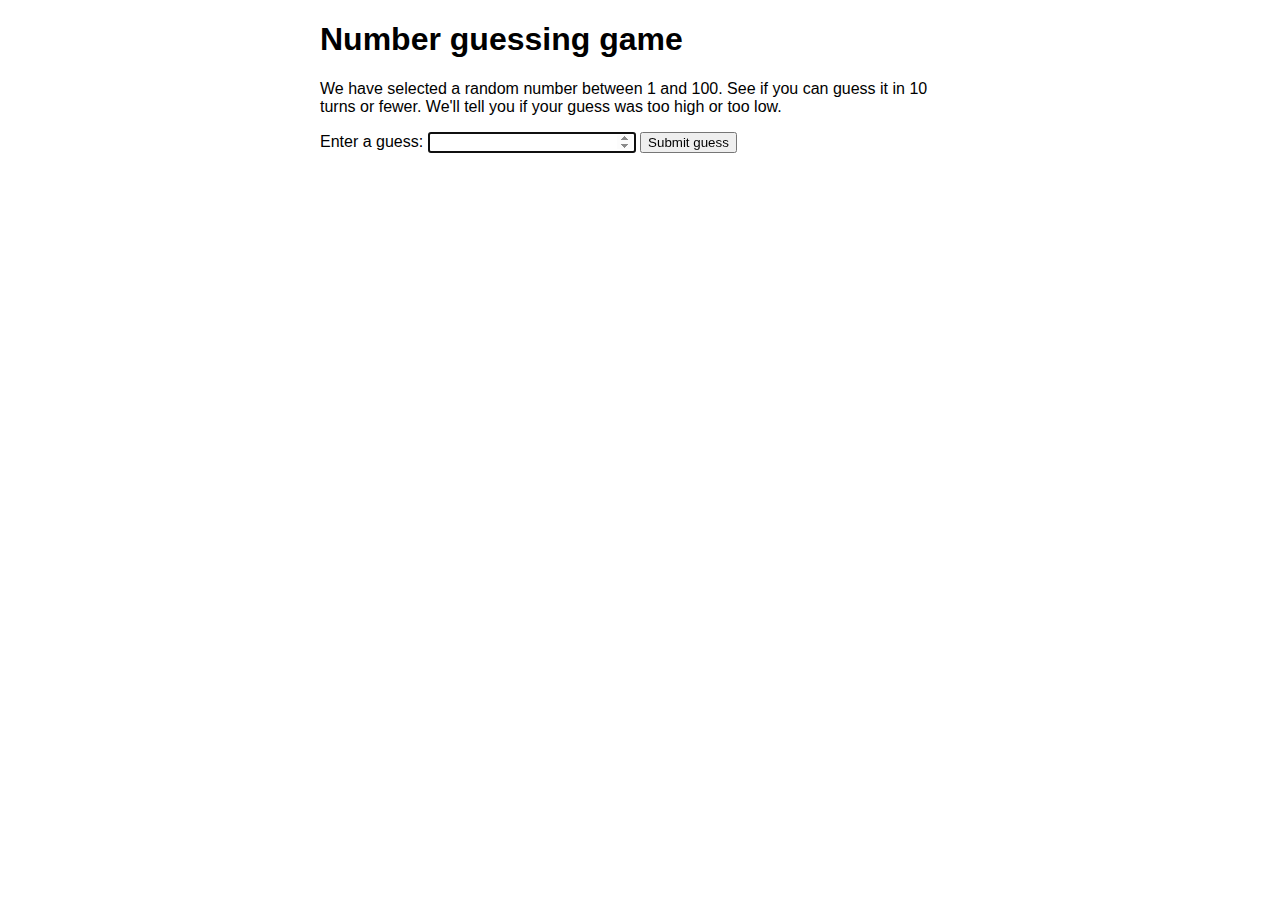
<file: Number game/index.html>
<!DOCTYPE html>
<html lang="en-us">
  <head>
    <meta charset="utf-8">

    <title>Number guessing game</title>

    <link rel="stylesheet" href="style.css">
  </head>

  <body>
    <h1>Number guessing game</h1>

    <p>We have selected a random number between 1 and 100. See if you can guess it in 10 turns or fewer. We'll tell you if your guess was too high or too low.</p>

    <div class="form">
      <label for="guessField">Enter a guess: </label>
      <input type="number" min="1" max="100" required id="guessField" class="guessField">
      <input type="submit" value="Submit guess" class="guessSubmit">
    </div>

    <div class="resultParas">
      <p class="guesses"></p>
      <p class="lastResult"></p>
      <p class="lowOrHi"></p>
    </div>

    <script src="script.js" defer></script>

  </body>
</html>
</file>
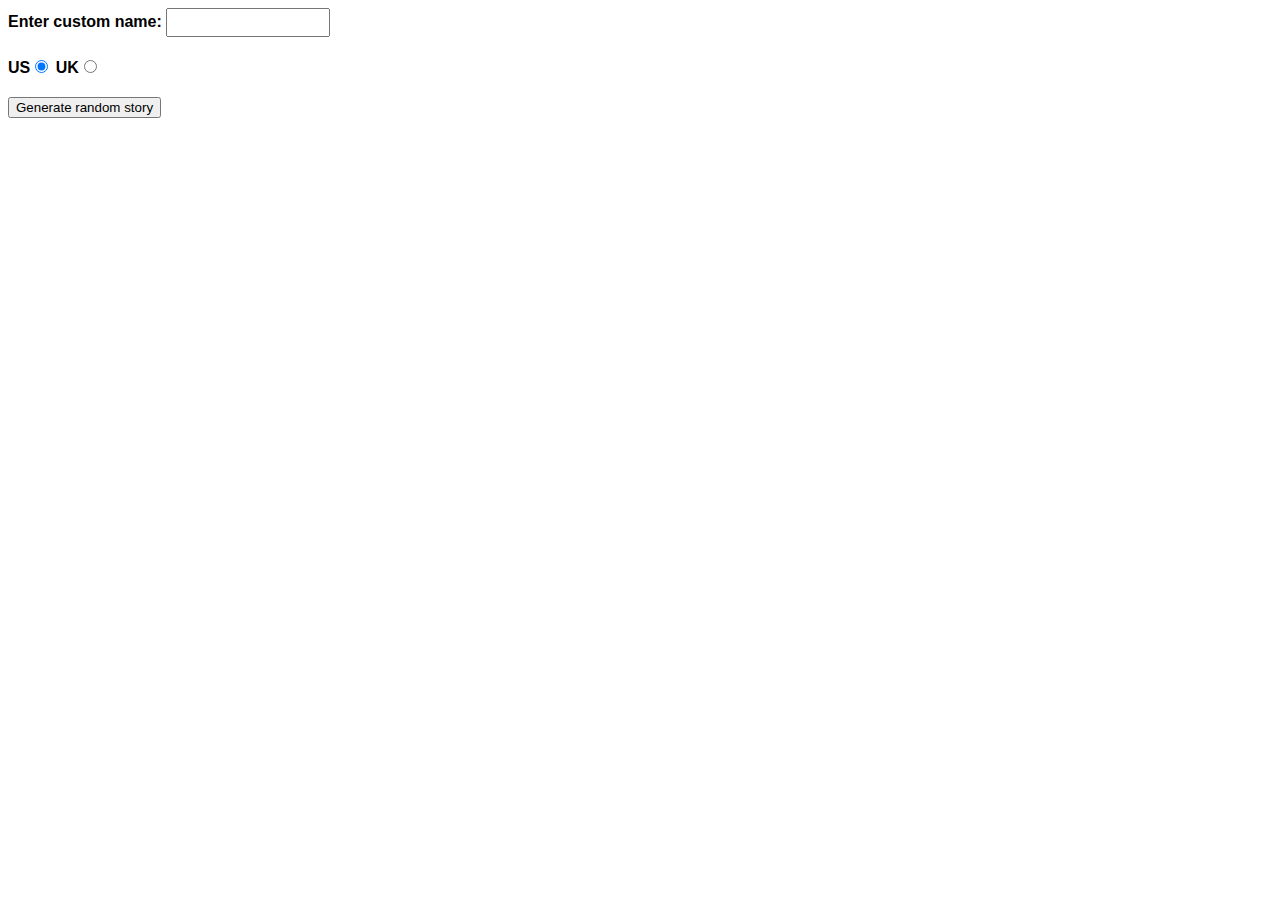
<file: Silly story generator/index.html>
<!DOCTYPE html>
<html lang="en-us">
  <head>
    <meta charset="utf-8" />
    <meta name="viewport" content="width=device-width" />

    <title>Silly story generator</title>

    <link rel="stylesheet" href="style.css">
  </head>

  <body>
    <div>
      <label for="customname">Enter custom name:</label>
      <input id="customname" type="text" placeholder="" />
    </div>
    <div>
      <label for="us">US</label
      ><input id="us" type="radio" name="ukus" value="us" checked />
      <label for="uk">UK</label
      ><input id="uk" type="radio" name="ukus" value="uk" />
    </div>
    <div>
      <button class="randomize">Generate random story</button>
    </div>
    <!-- Thanks a lot to Willy Aguirre for his help with the code for this assessment -->
    <p class="story"></p>

    <script src="main.js" defer></script>
  </body>
</html>
</file>
<file: Number game/style.css>
html {
    font-family: sans-serif;
}

body {
    width: 50%;
    max-width: 800px;
    min-width: 480px;
    margin: 0 auto;
}
      
.form input[type="number"] {
    width: 200px;
}

.lastResult {
    color: white;
    padding: 3px;
}
</file>
<file: Silly story generator/style.css>
body {
    font-family: helvetica, sans-serif;
    width: 350px;
  }

  label {
    font-weight: bold;
  }

  div {
    padding-bottom: 20px;
  }

  input[type="text"] {
    padding: 5px;
    width: 150px;
  }

  p {
    background: #ffc125;
    color: #5e2612;
    padding: 10px;
    visibility: hidden;
  }
</file>
